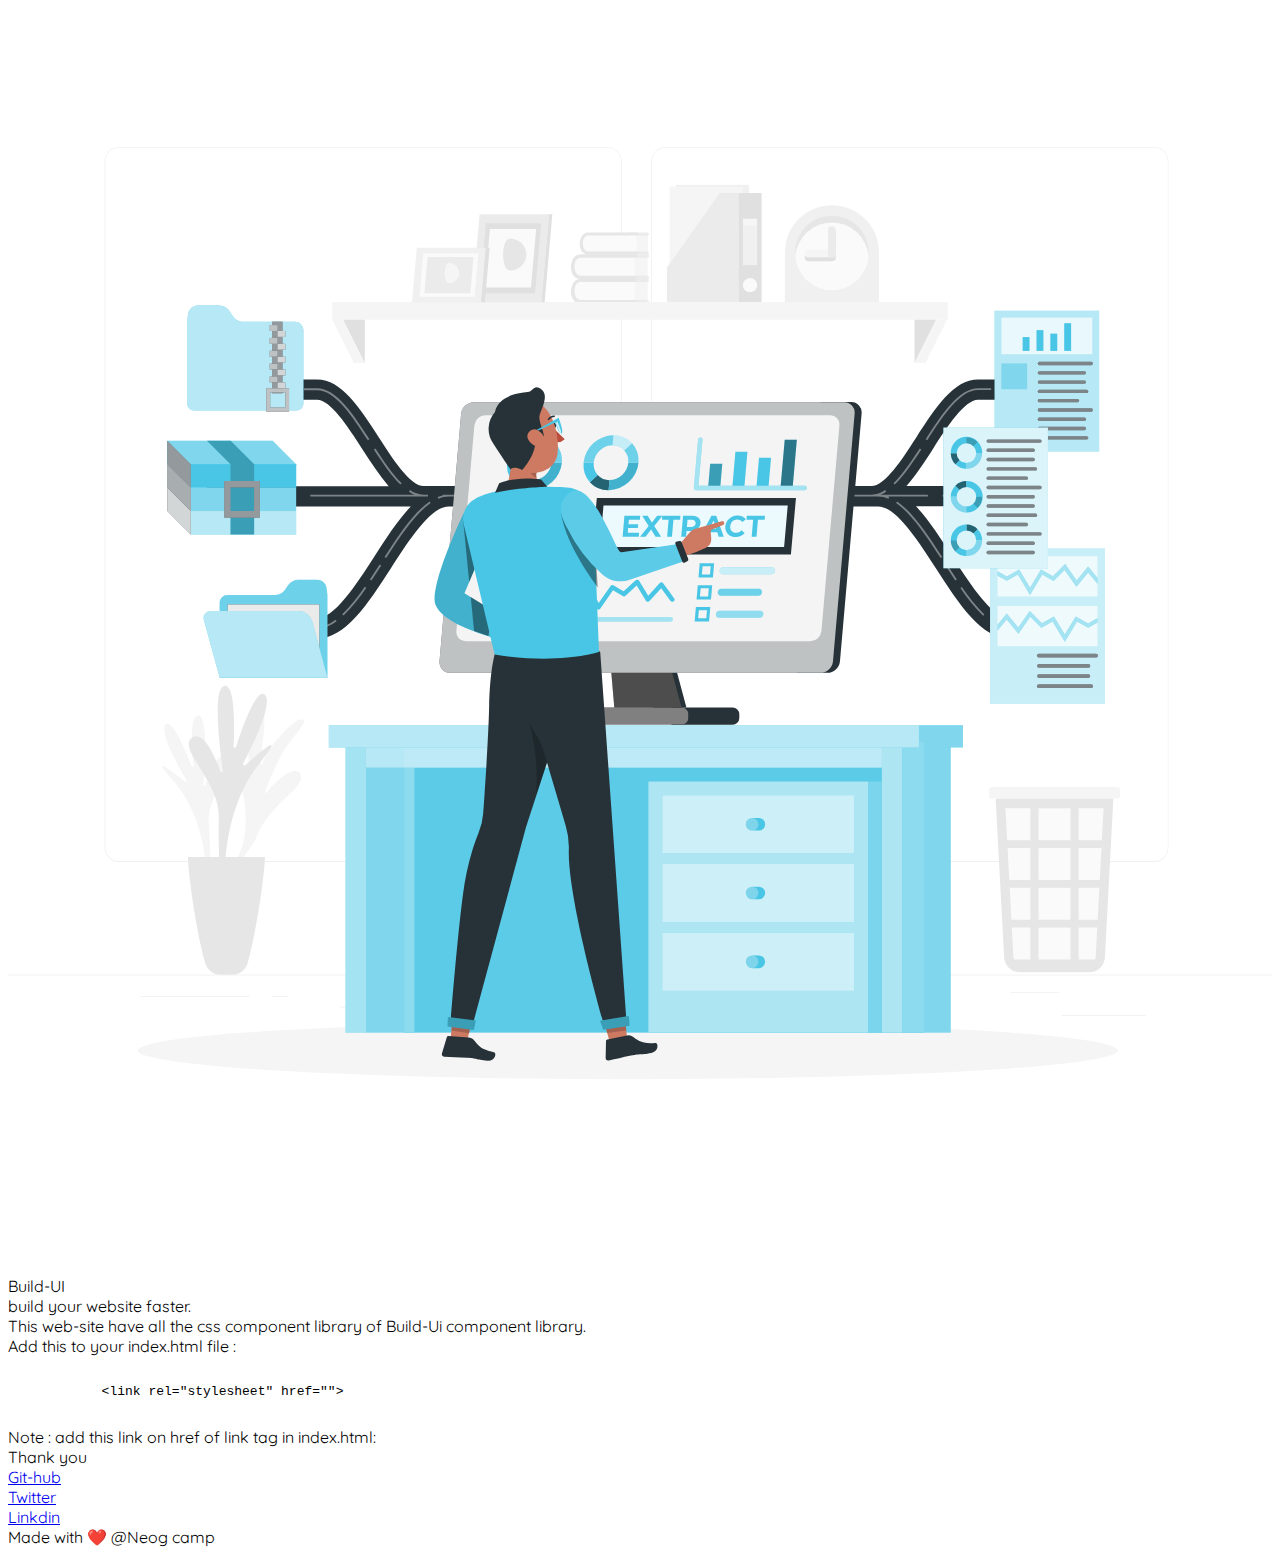
<file: index.html>
<!DOCTYPE html>
<html lang="en">
<head>
    <meta charset="UTF-8">
    <meta http-equiv="X-UA-Compatible" content="IE=edge">
    <meta name="viewport" content="width=device-width, initial-scale=1.0">
    <title>Component holder</title>
    <link rel="stylesheet" href="./index.css">
</head>
<body>
    <div class="header">
        <img src="./head-img.svg" alt="" class="header-img">
        <div class="header-text">Build-<span class="cta1">UI</span>

            <div class="header-sub-txt">build your website faster.</div>
        </div>
    </div>
    <div class="txt-box">
        <div class="head2">
        </div>
        <div class="p2">
            This web-site have all the css component library of Build-Ui component library.  
        </div>
        <div class="p3">Add this to your <span class="txt-code">index.html</span> file : </div>
        <xmp class="xmp-box p1">
            <link rel="stylesheet" href="">
        </xmp>
        <div class="p3"><span class="bold">Note : </span> add this link on <span class="code">href</span> of link tag in index.html:</div>
        <div class="txt-code"></div>
    </div>
    <div class="footer">
        <div class="footer-header">Thank you</div>
        <div class="footer-list">
            <div class="footer-list-item"><a href="http://" class="link">Git-hub</div></a>
            <div class="footer-list-item"><a href="http://" class="link">Twitter</div></a>
            <div class="footer-list-item"><a href="http://" class="link">Linkdin</div></a>
        </div>
        <div class="footer-sub-txt">Made with ❤️ <span class="bold">@Neog</span> camp</div>
    </div>
</body>
</html>
</file>
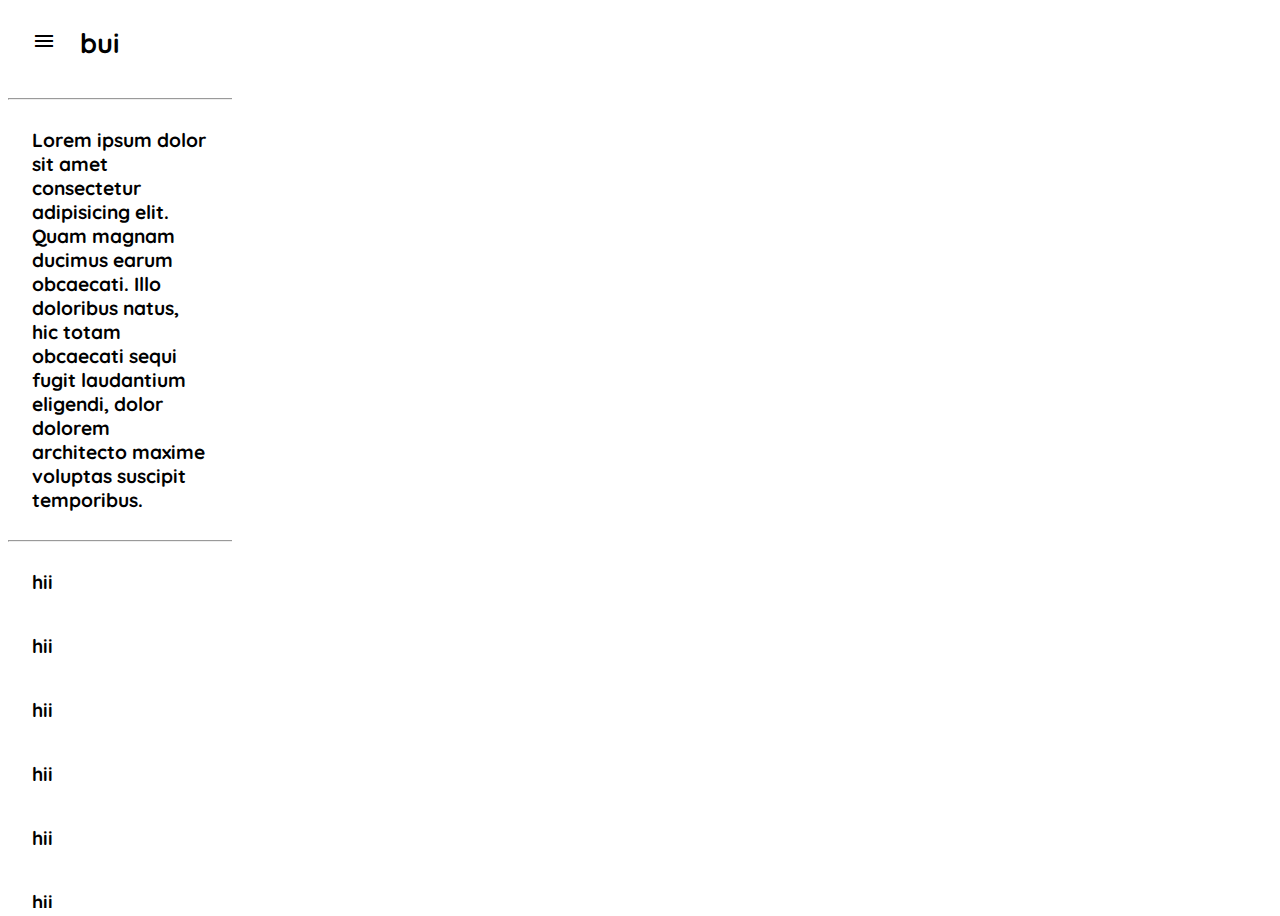
<file: sample.html>
<!DOCTYPE html>
<html lang="en">
<head>
    <meta charset="UTF-8">
    <meta http-equiv="X-UA-Compatible" content="IE=edge">
    <meta name="viewport" content="width=device-width, initial-scale=1.0">
    <title>Document</title>
    <link rel="stylesheet" href="./index.css">
    <link rel="stylesheet" href="https://fonts.googleapis.com/css2?family=Material+Symbols+Outlined:opsz,wght,FILL,GRAD@48,400,0,0" />
</head>
<body>
  
        
        <div class="bui-sidenav">
            <div class="bui-sidenav-header">
                <div class="bui-sidenav-header-btn">
                    <span class="material-symbols-outlined">
                        menu
                        </span>
                </div>
                <div class="bui-sidenav-header-logo">
                    bui
                </div>
            </div>
            <ul class="bui-sidenav-list">
                
                <hr class="bui-sidenav-list-hr">
                <li class="bui-sidenav-list-item">Lorem ipsum dolor sit amet consectetur adipisicing elit. Quam magnam ducimus earum obcaecati. Illo doloribus natus, hic totam obcaecati sequi fugit laudantium eligendi, dolor dolorem architecto maxime voluptas suscipit temporibus.</li>
                <hr class="bui-sidenav-list-hr">
                <li class="bui-sidenav-list-item">hii</li>
                <li class="bui-sidenav-list-item">hii</li>
                <li class="bui-sidenav-list-item">hii</li>
                <li class="bui-sidenav-list-item">hii</li>
                <li class="bui-sidenav-list-item">hii</li>
                <li class="bui-sidenav-list-item">hii</li>
                <li class="bui-sidenav-list-item"><div class="bui-sidenav-list-item-icn">
                    oii
                </div> hii</li>
                <li class="bui-sidenav-list-item">hii</li>
            </ul>
            
        </div>
    </body>
</html>
</file>
<file: index.css>
@import url(./css/import.css);
@import url('https://fonts.googleapis.com/css2?family=Open+Sans:wght@400;500&family=Quicksand:wght@500&display=swap');
body{
    font-family: 'Open Sans', sans-serif;
    font-family: 'Quicksand', sans-serif;
}
</file>
